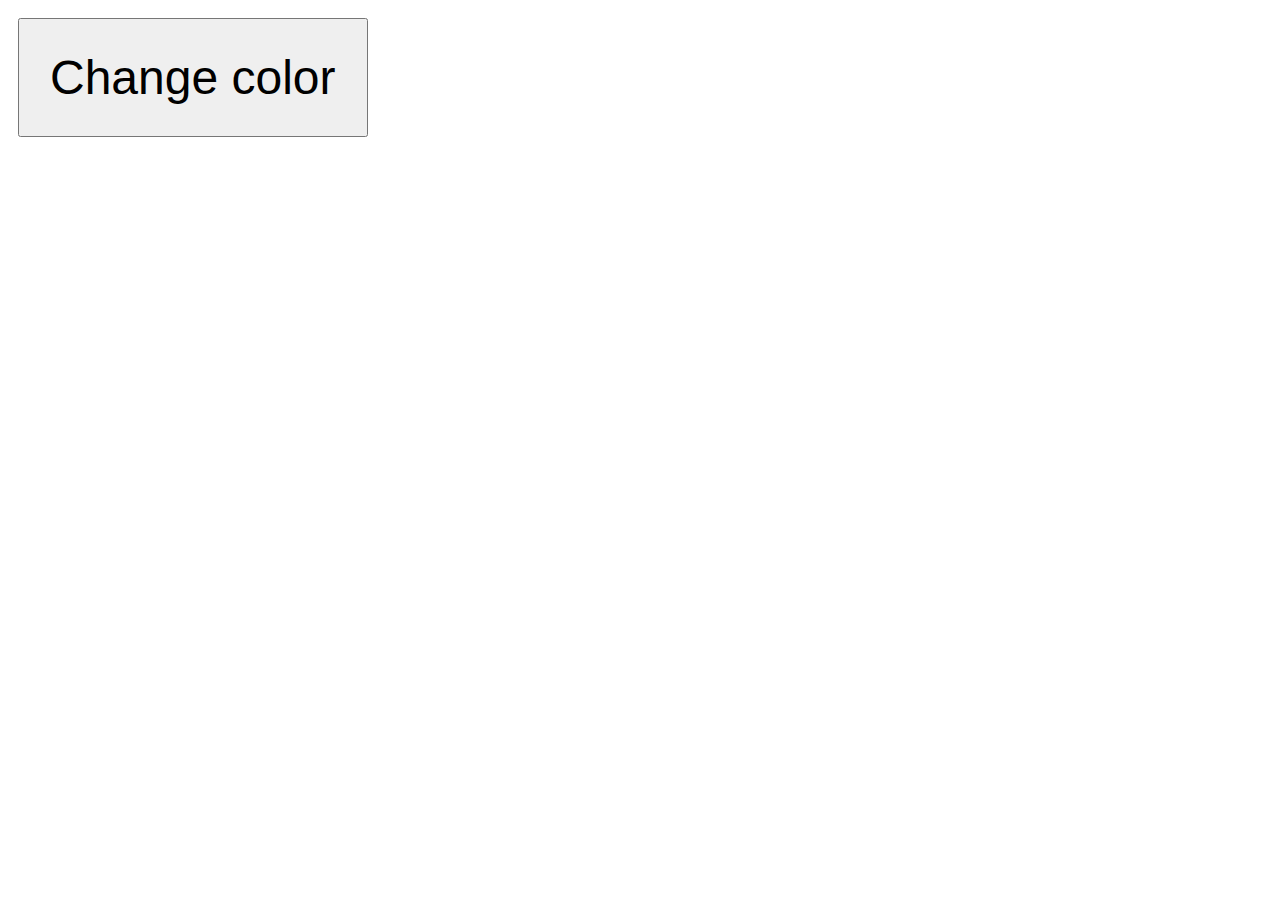
<file: basic-concepts/event_object.html>
<!DOCTYPE html>
<html>
<head>
    <meta charset="utf-8">
    <title>Random color event object example</title>
    <style>
        button {
            margin: 10px;
            font-size: 300%;
            padding: 30px;
        };
    </style>
</head>
<body>
<button>Change color</button>
<script>
    var btn = document.querySelector('button');
    function random(number) {
        return Math.floor(Math.random()*number);
    }
    function bgChange(e) {
        var rndCol = 'rgb(' + random(255) + ',' + random(255) + ',' + random(255) + ')';
        e.target.style.backgroundColor = rndCol;
        console.log(e);
    }
    btn.addEventListener('click', bgChange);
</script>
</body>
</html>
</file>
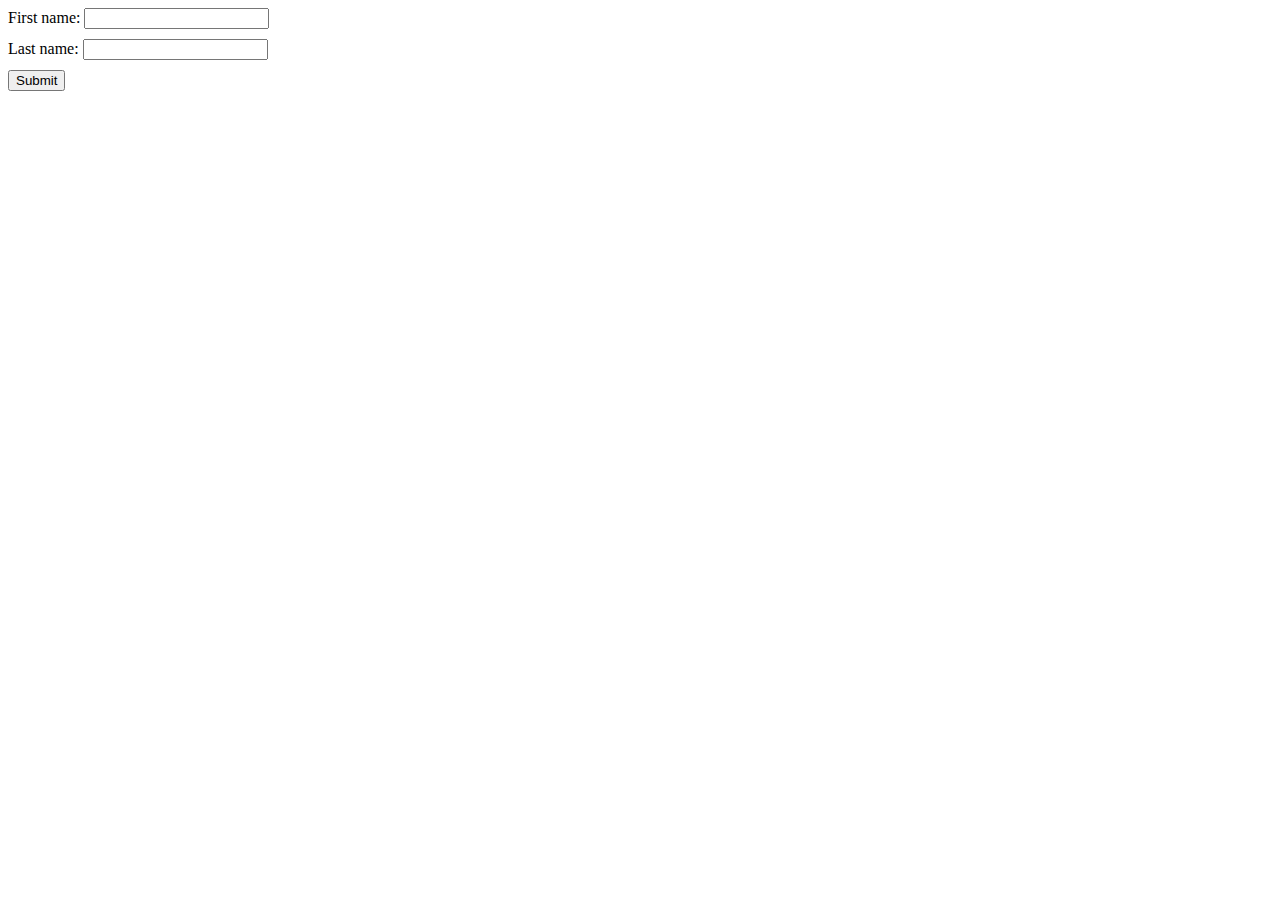
<file: basic-concepts/form_example.html>
<!DOCTYPE html>
<html>
<head>
    <meta charset="utf-8">
    <title>Prevent default example</title>
    <style>
        div {
            margin-bottom: 10px;
        }
    </style>
</head>
<body>
<form>
    <div>
        <label for="fname">First name: </label>
        <input id="fname" type="text">
    </div>
    <div>
        <label for="lname">Last name: </label>
        <input id="lname" type="text">
    </div>
    <div>
        <input id="submit" type="submit">
    </div>
</form>
<p></p>
<script>
    var form = document.querySelector('form');
    var fname = document.getElementById('fname');
    var lname = document.getElementById('lname');
    var para = document.querySelector('p');
    form.onsubmit = function(e) {
        if(fname.value === '' || lname.value === '') {
            e.preventDefault();
            para.textContent = 'You need to fill in both names!'
        }
    }
</script>
</body>
</file>
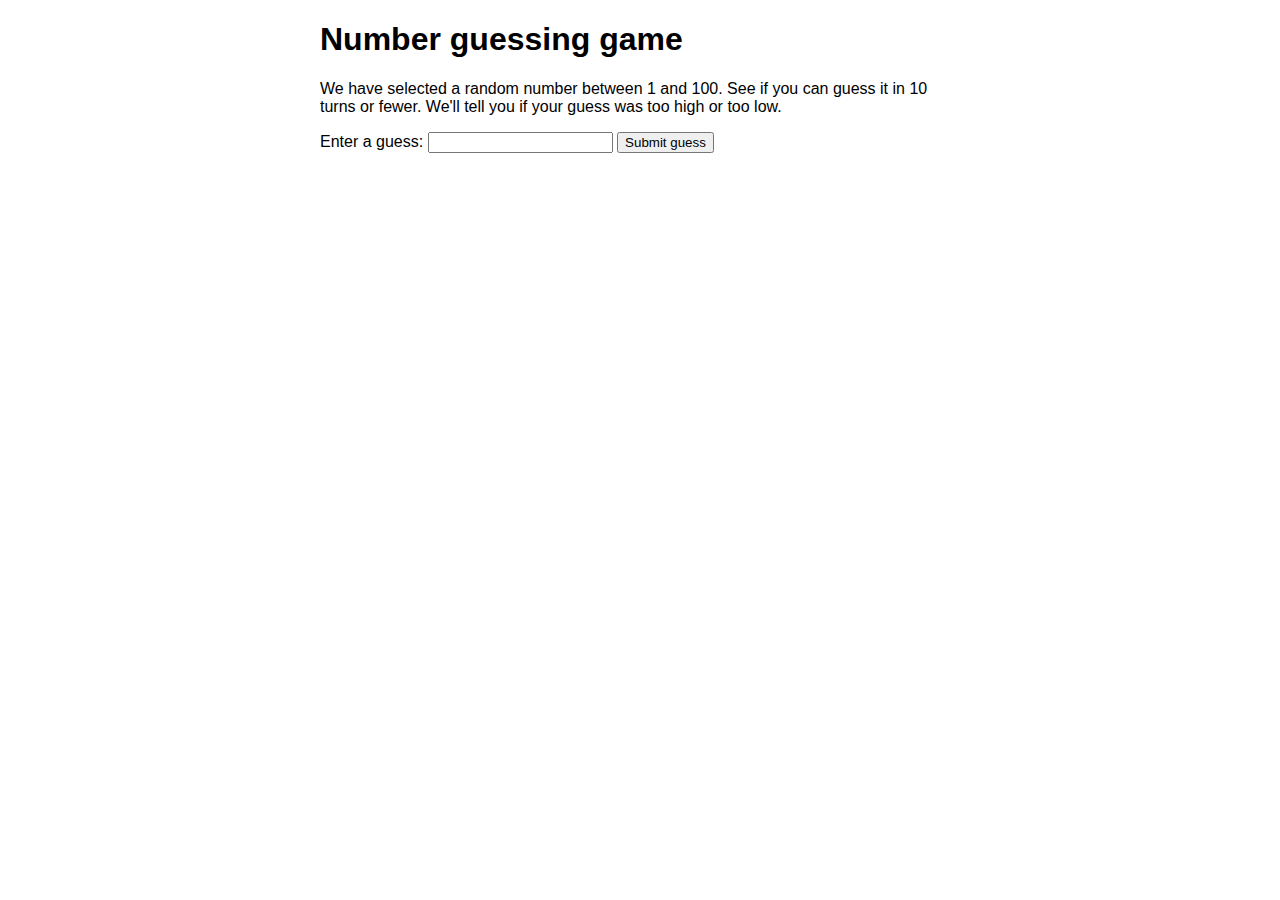
<file: basic-concepts/number-guessing-game-start.html>
<!DOCTYPE html>
<html>
  <head>
    <meta charset="utf-8">

    <title>Number guessing game</title>

    <style>
      html {
        font-family: sans-serif;
      }
      body {
        width: 50%;
        max-width: 800px;
        min-width: 480px;
        margin: 0 auto;
      }
      .lastResult {
        color: white;
        padding: 3px;
      }
    </style>
  </head>

  <body>
    <h1>Number guessing game</h1>

    <p>We have selected a random number between 1 and 100. See if you can guess it in 10 turns or fewer. We'll tell you if your guess was too high or too low.</p>

    <div class="form">
      <label for="guessField">Enter a guess: </label><input type="text" id="guessField" class="guessField">
      <input type="submit" value="Submit guess" class="guessSubmit">
    </div>

    <div class="resultParas">
      <p class="guesses"></p>
      <p class="lastResult"></p>
      <p class="lowOrHi"></p>
    </div>
    <script>

      let randomNumber = Math.floor(Math.random() * 100) + 1; // Selects a random number

      // QUERY SELECTOR
      // allows us to store a reference to the <p class="guesses"> </p> tags
      // Returns the first Element within the document that matches the specified selector.
      // Otherwise null is returned
      const guesses = document.querySelector('.guesses');
      const lastResult = document.querySelector('.lastResult');
      const lowOrHi = document.querySelector('.lowOrHi');

      // Stores references to the form text input and submit button
      const guessSubmit = document.querySelector('.guessSubmit');
      const guessField = document.querySelector('.guessField');


      let guessCount = 1;
      let resetButton;


      function checkGuess() {

        // Calls the Number() Constructor, just to make sure its deifnitely a number
        // user Guess sets its value to the current value entered in the text field
        let userGuess = Number(guessField.value);


        //
        if (guessCount === 1) {
          // .textContent literally adds text to the guesses tag <p class="guesses"> ... </p>
          guesses.textContent = 'Previous guesses: ';
        }
        guesses.textContent += userGuess + ' ';


        if (userGuess === randomNumber) {
          lastResult.textContent = 'Congratulations! You got it right!';
          lastResult.style.backgroundColor = 'green';
          lowOrHi.textContent = '';
          setGameOver();
        } else if (guessCount === 10) {
          lastResult.textContent = '!!!GAME OVER!!!';
          setGameOver();
        } else {
          lastResult.textContent = 'Wrong!';
          lastResult.style.backgroundColor = 'red';
          if(userGuess < randomNumber) {
            lowOrHi.textContent = 'Last guess was too low!';
          } else if(userGuess > randomNumber) {
            lowOrHi.textContent = 'Last guess was too high!';
          }
        }

        guessCount++;
        guessField.value = '';
        guessField.focus();
      }
      // For the case when we actually click the button, on out checkGuess button
      guessSubmit.addEventListener('click', checkGuess);


      function setGameOver() {

        // disable the fields and submit buttons
        guessField.disabled = true;
        guessSubmit.disabled = true;

        // Resetting and creates a new <button> element with its text as
        // start new game
        resetButton = document.createElement('button');
        resetButton.textContent = 'Start new game';

        // Adds it to the bottom of the html (append child)
        document.body.appendChild(resetButton);

        // Sets an event listener so that hwne itis clicked resetGame() is ran.
        resetButton.addEventListener('click', resetGame);
      }


      function resetGame() {
        // change the guesscount back to 1
        guessCount = 1;

        // Empties all the text out of information paragraphs
        // Pretty cool way of using loops over every <p> inside a div tag
        const resetParas = document.querySelectorAll('.resultParas p');
        for (let i = 0 ; i < resetParas.length ; i++) {
          resetParas[i].textContent = '';
        }


        // Removes reset button
        resetButton.parentNode.removeChild(resetButton);

        // Enables the fields again
        guessField.disabled = false;
        guessSubmit.disabled = false;
        guessField.value = '';
        guessField.focus(); // puts cursor at appropriate location

        // Removes our changed background colour
        lastResult.style.backgroundColor = 'white';

        // Generate a new random number so we don't use the same number.
        randomNumber = Math.floor(Math.random() * 100) + 1;
      }

    </script>
  </body>
</html>
</file>
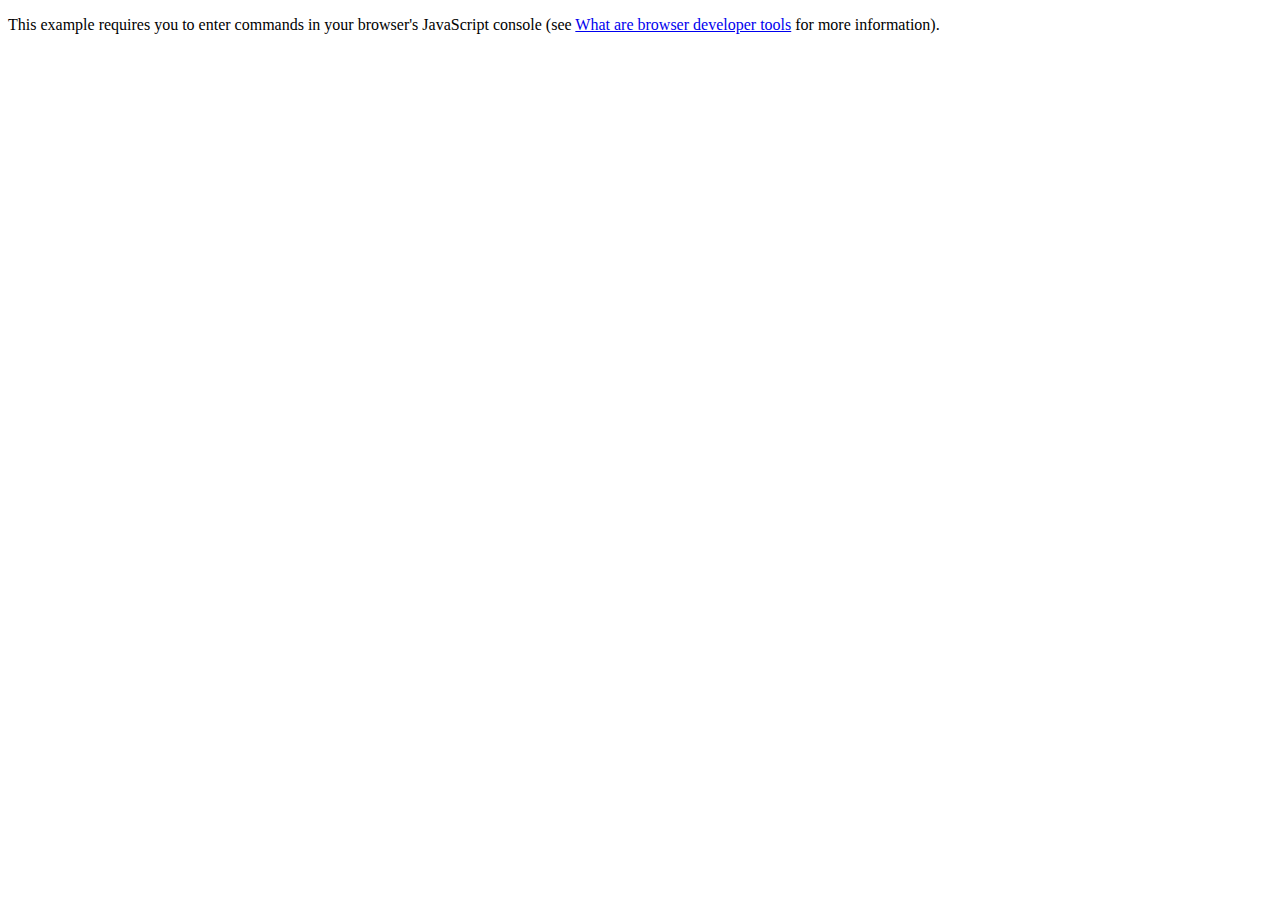
<file: basic-concepts/oojs.html>
<!DOCTYPE html>
<html>
  <head>
    <meta charset="utf-8">
    <title>Object-oriented JavaScript example</title>
  </head>

  <body>
    <p>This example requires you to enter commands in your browser's JavaScript console (see <a href="https://developer.mozilla.org/en-US/docs/Learn/Common_questions/What_are_browser_developer_tools">What are browser developer tools</a> for more information).</p>

  </body>
    <script>
      //example of an object
      var person = {
        name: ['Bob', 'Smith'],
        age: 32,
        gender: 'male',
        interests: ['music', 'skiing'],
        bio: function() {
          alert(this.name[0] + ' ' + this.name[1] + ' is ' + this.age + ' years old. He likes ' + this.interests[0] + ' and ' + this.interests[1] + '.');
        },
        greeting: function() {
          alert('Hi! I\'m ' + this.name[0] + '.');
        }
      };


      // example of a constructor
      function Person(first, last, age, gender, interests) {
        this.name = {
          'first': first,
          'last' : last
        };
        this.age = age;
        this.gender = gender;
        this.interests = interests;
        this.bio = function() {
          alert(this.name.first + ' ' + this.name.last + ' is ' + this.age + ' years old. He likes ' + this.interests[0] + ' and ' + this.interests[1] + '.');
        };
        this.greeting = function() {
          alert('Hi! I\'m ' + this.name.first + '.');
        };
      }


      var person1 = new Person('Bob');
      var person2 = new Person('Sarah');

    </script>
</html>
</file>
